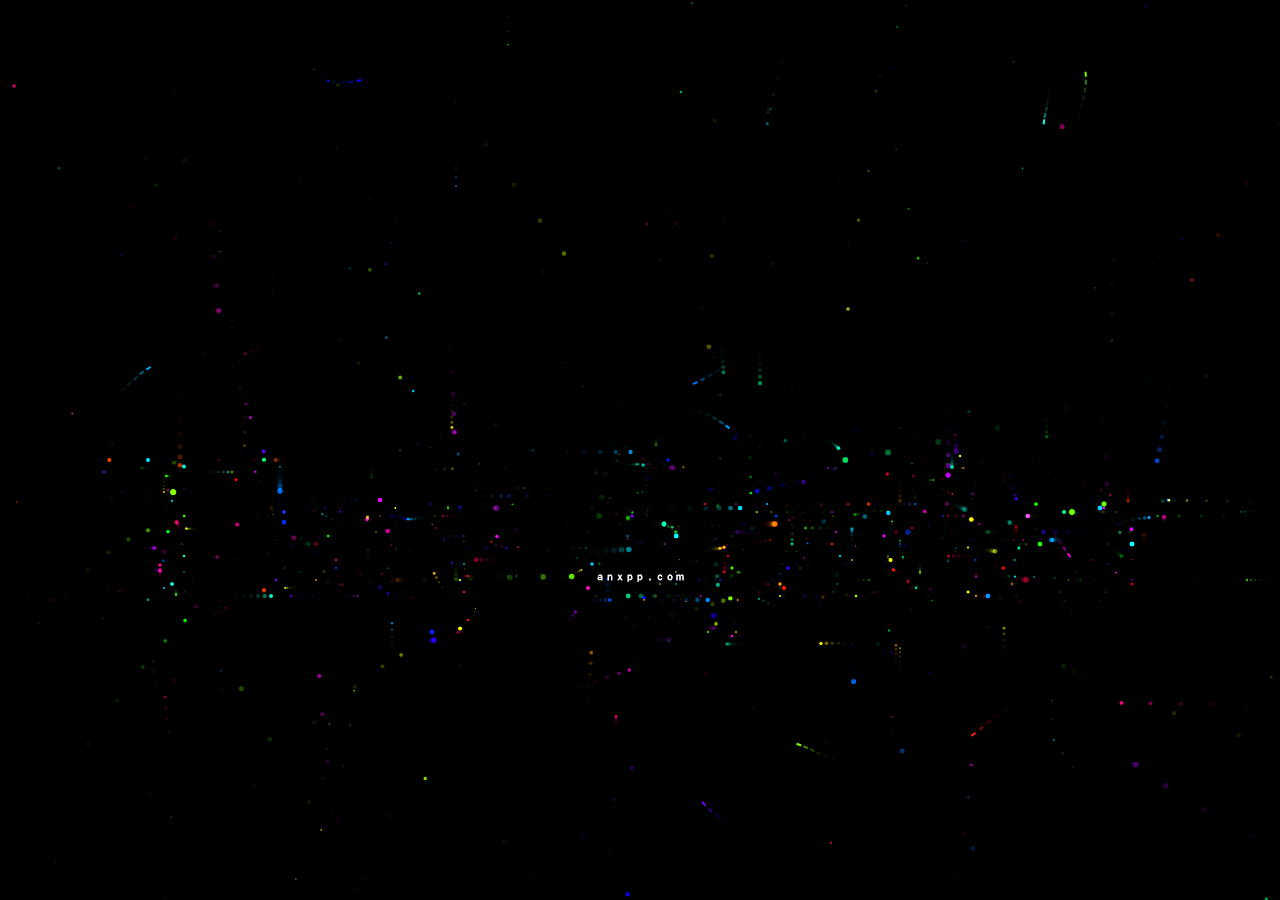
<file: src/main/resources/static/color/index.html>
<!DOCTYPE html>
<html lang="ch">
<head>
    <style>
        * {
            margin: 0;
            padding: 0;
        }

        html,
        body {
            overflow: hidden;
            height: 100%;
            position: relative;
            width: 100%;
        }

        body {
            background: #eee;
        }

        canvas {
            background: white;
            display: block;
        }

        #c {
            left: 50%;
            position: absolute;
            top: 50%;
            transform: translate(-50%, -50%);
        }
    </style>
</head>
<body>
<canvas id="c"></canvas>
<script>
    var flag = 1;
    function isIE9() {
        var userAgent = navigator.userAgent;
        var isOpera = userAgent.indexOf("Opera") > -1;
        var isIE = userAgent.indexOf("compatible") > -1 && userAgent.indexOf("MSIE") > -1 && !isOpera;
        var reIE = new RegExp("MSIE (\\d+\\.\\d+);");
        reIE.test(userAgent);
        var fIEVersion = parseFloat(RegExp["$1"]);
        return isIE && fIEVersion == 9;
    }
    (function (main) {
        var t = flag;
        window.onload = function () {
            var canvas = document.getElementById('c');
            if (!isIE9() && canvas && canvas.getContext) {
                main(t);
            }
        };
        window.onresize = function () {
            var canvas = document.getElementById('c');
            if (!isIE9() && canvas && canvas.getContext) {
                main(++t);
            }
        };
    })(function (t) {

        'use strict';

        var Box = function (x, y, w, h, s) {
            this.x = x;
            this.y = y;
            this.w = w;
            this.h = h;
            this.s = s;
            this.a = Math.random() * Math.PI * 2;
            this.hue = Math.random() * 360;
        };

        Box.prototype = {
            constructor: Box,
            update: function () {
                this.a += Math.random() * 0.5 - 0.25;
                this.x += Math.cos(this.a) * this.s;
                this.y += Math.sin(this.a) * this.s;
                this.hue += 5;
                if (this.x > WIDTH) this.x = 0;
                else if (this.x < 0) this.x = WIDTH;
                if (this.y > HEIGHT) this.y = 0;
                else if (this.y < 0) this.y = HEIGHT;
            },
            render: function (ctx) {
                ctx.save();
                ctx.fillStyle = 'hsla(' + this.hue + ', 100%, 50%, 1)';
                ctx.translate(this.x, this.y);
                ctx.rotate(this.a);
                ctx.fillRect(-this.w, -this.h / 2, this.w, this.h);
                ctx.restore();
            }
        };

        var Circle = function (x, y, tx, ty, r) {
            this.x = x;
            this.y = y;
            this.ox = x;
            this.oy = y;
            this.tx = tx;
            this.ty = ty;
            this.lx = x;
            this.ly = y;
            this.r = r;
            this.br = r;
            this.a = Math.random() * Math.PI * 2;
            this.sx = Math.random() * 0.5;
            this.sy = Math.random() * 0.5;
            this.o = Math.random();
            this.delay = Math.random() * 200;
            this.delayCtr = 0;
            this.hue = Math.random() * 360;
        };

        Circle.prototype = {
            constructor: Circle,
            update: function () {

                if (this.delayCtr < this.delay) {
                    this.delayCtr++;
                    return;
                }

                this.hue += 1;
                this.a += 0.1;

                this.lx = this.x;
                this.ly = this.y;

                if (!clickToggle) {
                    this.x += (this.tx - this.x) * this.sx;
                    this.y += (this.ty - this.y) * this.sy;
                } else {
                    this.x += (this.ox - this.x) * this.sx;
                    this.y += (this.oy - this.y) * this.sy;
                }


                this.r = this.br + Math.cos(this.a) * (this.br * 0.5);
            },
            render: function (ctx) {

                ctx.save();
                ctx.globalAlpha = this.o;
                ctx.fillStyle = 'hsla(' + this.hue + ', 100%, 50%, 1)';
                ctx.translate(this.x, this.y);
                ctx.beginPath();
                ctx.arc(0, 0, this.r, 0, Math.PI * 2);
                ctx.fill();
                ctx.restore();

                if (clickToggle) {
                    ctx.save();
                    ctx.strokeStyle = 'hsla(' + this.hue + ', 100%, 50%, 1)';
                    ctx.beginPath();
                    ctx.moveTo(this.lx, this.ly);
                    ctx.lineTo(this.x, this.y);
                    ctx.stroke();
                    ctx.restore();
                }


            }
        };

        var txtCanvas = document.createElement('canvas');
        var txtCtx = txtCanvas.getContext('2d');

        var c = document.getElementById('c');
        var ctx = c.getContext('2d');

        var WIDTH = c.width = window.innerWidth;
        var HEIGHT = c.height = window.innerHeight;
        var imgData;
        var idx = null;
        var skip = 4;
        var circles = [];
        var circle = null;
        var a = null;
        var clickToggle = false;
        var boxList = [];
        var box = null;

        txtCanvas.width = WIDTH;
        txtCanvas.height = HEIGHT;

        txtCtx.font = 'bold ' + WIDTH / 6 + 'px 微软雅黑';
        txtCtx.textAlign = 'center';
        txtCtx.baseline = 'middle';
        txtCtx.fillText('Tiny Spider', WIDTH / 2, HEIGHT / 1.5);
        <!-- txtCtx.fillText('H E L L O   W O R L D', WIDTH / 2, HEIGHT / 2); -->

        ctx.font = 'bold 10px Monospace';
        ctx.textAlign = 'center';
        ctx.baseline = 'middle';

        imgData = txtCtx.getImageData(0, 0, WIDTH, HEIGHT).data;

        for (var y = 0; y < HEIGHT; y += skip) {
            for (var x = 0; x < WIDTH; x += skip) {
                idx = (x + y * WIDTH) * 4 - 1;
                if (imgData[idx] > 0) {
                    a = Math.PI * 2 * Math.random();
                    circle = new Circle(
                        WIDTH / 2 + Math.cos(a) * WIDTH,
                        HEIGHT / 2 + Math.sin(a) * WIDTH,
                        x,
                        y,
                        Math.random() * 2
                    );
                    circles.push(circle);
                }
            }
        }

        for (var b = 0; b < 10; b++) {
            box = new Box(
                WIDTH * Math.random(),
                HEIGHT * Math.random(),
                5,
                2,
                5 + Math.random() * 5
            );
            boxList.push(box);
        }


        c.addEventListener('click', function () {
            clickToggle = !clickToggle;
        });

        requestAnimationFrame(function loop() {
            if (t == flag)
                requestAnimationFrame(loop);

            ctx.globalCompositeOperation = 'source-over';
            ctx.fillStyle = 'rgba(0, 0, 0, 0.5)';
            ctx.fillRect(0, 0, WIDTH, HEIGHT);

            ctx.fillStyle = 'white';
            ctx.fillText('ａｎｘｐｐ．ｃｏｍ', WIDTH / 2, HEIGHT / 2 + 130);

            ctx.globalCompositeOperation = 'lighter';

            for (var i = 0, len = circles.length; i < len; i++) {
                circle = circles[i];
                circle.update();
                circle.render(ctx);
            }

            for (var j = 0; j < boxList.length; j++) {
                box = boxList[j];
                box.update();
                box.render(ctx);
            }

        });


    });
</script>
</body>
</html>
</file>
